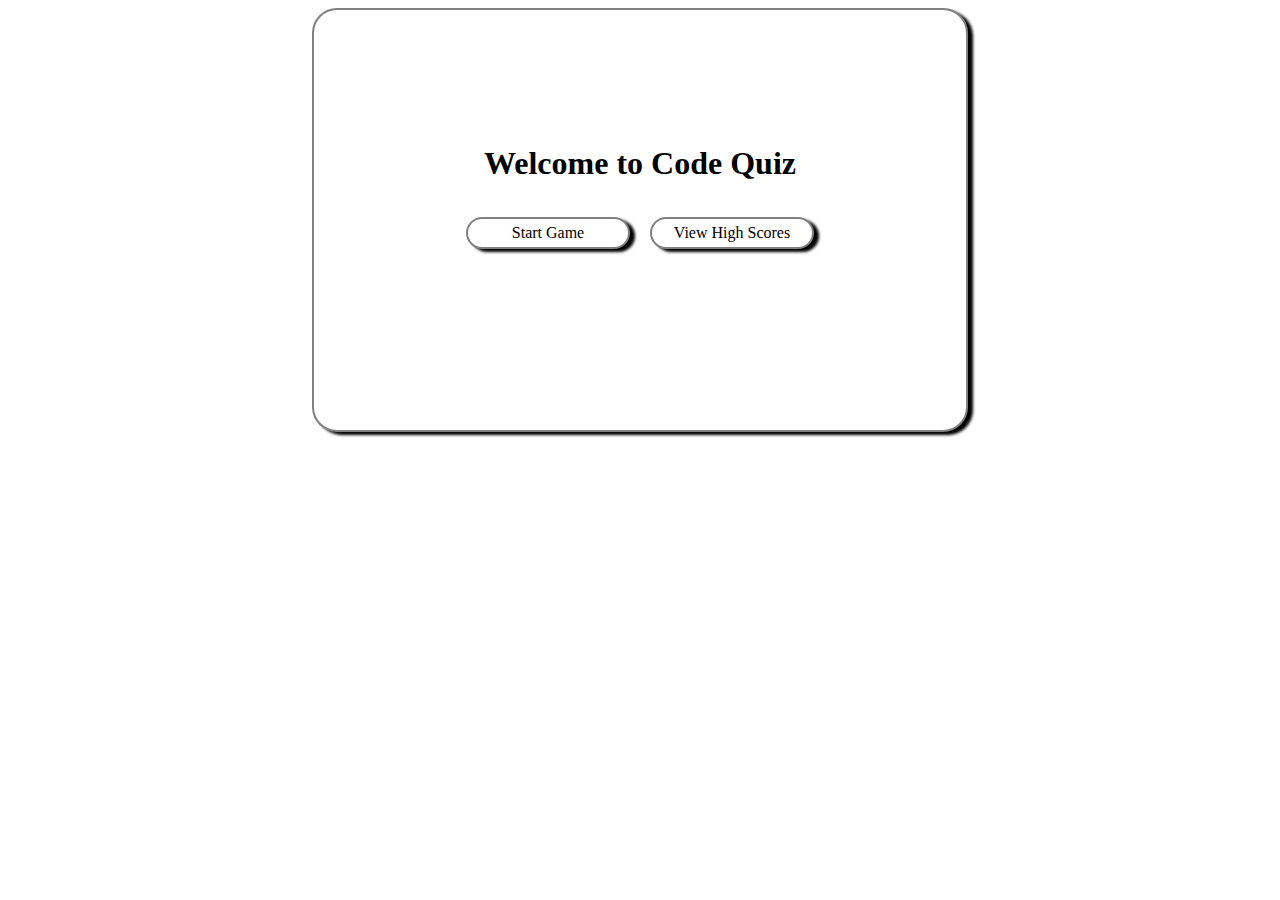
<file: index.html>
<!DOCTYPE html>
<html lang="en">
<head>
    <meta charset="UTF-8">
    <meta http-equiv="X-UA-Compatible" content="IE=edge">
    <meta name="viewport" content="width=device-width, initial-scale=1.0">
    <title>Code Quiz</title>
    <link rel="stylesheet" href="./assets/css/style.css">
</head>
<body>
    <div id = "welcome" class="quiz">
        <h1>Welcome to Code Quiz</h1>
        <div>
            <a href="./assets/html/game.html" class="start">Start Game</a>
            <a href="./assets/html/high-score.html" class="highScore">View High Scores</a>
        </div>
    </div>
</body>
</html>
</file>
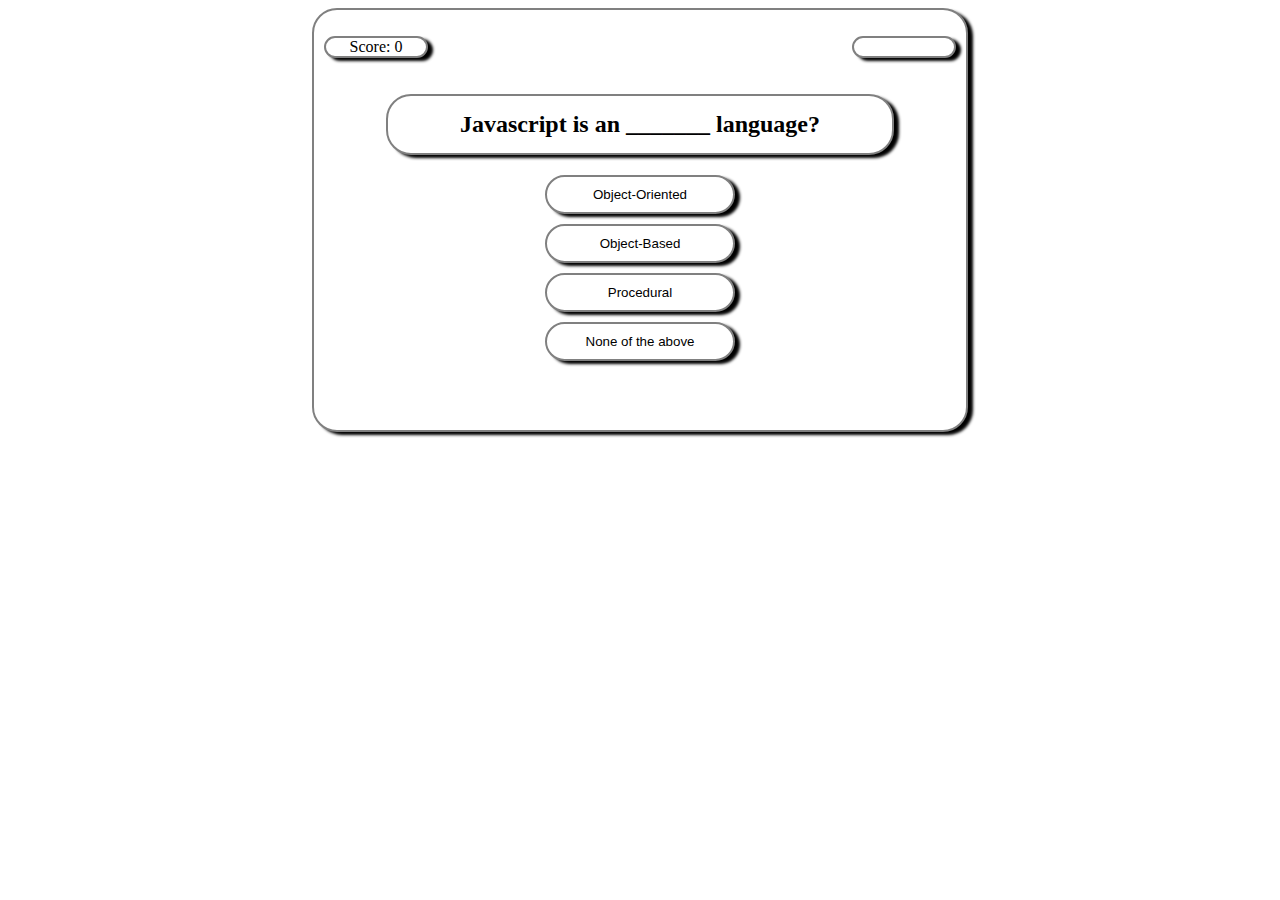
<file: assets/html/game.html>
<!DOCTYPE html>
<html lang="en">
<head>
    <meta charset="UTF-8">
    <meta http-equiv="X-UA-Compatible" content="IE=edge">
    <meta name="viewport" content="width=device-width, initial-scale=1.0">
    <title>Code Quiz</title>
    <link rel="stylesheet" href="../css/style.css">
    <script src="../js/script.js" defer></script>
</head>
<body>
    <div class = "quiz">
        <div class="display">
            <p id="score"></p>
            <p id="countDown"></p>
        </div>
        <h2 id = questionText></h2>
        <div id="options" class="options">

        </div>
    </div>
</body>
</html>
</file>
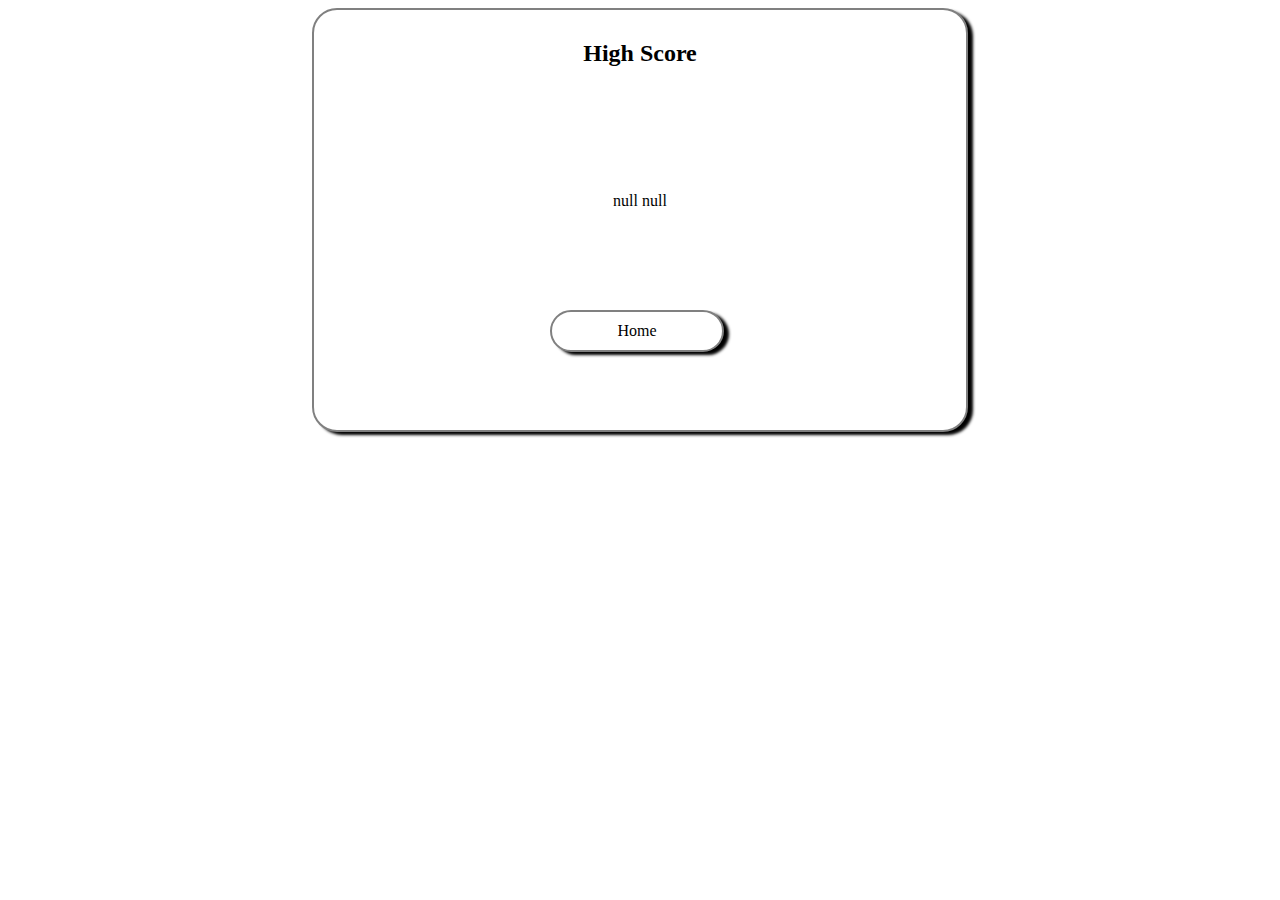
<file: assets/html/high-score.html>
<!DOCTYPE html>
<html lang="en">
<head>
    <meta charset="UTF-8">
    <meta http-equiv="X-UA-Compatible" content="IE=edge">
    <meta name="viewport" content="width=device-width, initial-scale=1.0">
    <title>Code Quiz</title>
    <link rel="stylesheet" href="../css/style.css">
    <script src="../js/highScore.js" defer></script>
</head>
<body>
    <div class="quiz" id="scores">
        <h2>High Score</h2>
        <div class="highScore"></div>
        <a href="../../index.html" class="home">Home</a>

    </div>


</body>
</html>
</file>
<file: assets/css/style.css>
:root{
    --primary-color: white;
    --secondary-color: grey;
    --text-color: black;
}


* {
    background-color: var(--primary-color);
}
a {
    text-decoration: none;
    color: var(--text-color);
}


/**--------------start screen------------**/
#welcome div a {
    border: 2px solid var(--secondary-color);
    width: 150px;
    padding: 5px;
    margin: 10px;
    border-radius: 25px;
    box-shadow: 5px 3px 3px var(--text-color);
}
#welcome div {
    margin-top: 25px;
    display: flex;
    justify-content: center;
}
#welcome h1{
    margin-top: 125px;
    color: var(--text-color);
}


/**------------- quiz --------------**/
.quiz {
    margin: auto;
    width: 50%;
    border: 2px solid var(--secondary-color);
    padding: 10px;
    text-align: center;
    min-height: 400px;
    color: var(--text-color);
    border-radius: 25px;
    box-shadow: 5px 3px 3px var(--text-color);
}

#questionText {
    width: 75%;
    background-color: var(--primary-color);
    margin-right: auto;
    margin-left: auto;
    padding: 15px;
    border: 2px solid var(--secondary-color);
    color: var(--text-color);
    border-radius: 25px;
    box-shadow: 5px 3px 3px var(--text-color);
}

.answerText {
    background-color: var(--primary-color);
    width: 30%;
    border: 2px solid var(--secondary-color);
    padding: 10px;
    text-align: center;
    font: weight;
    margin-left: auto;
    margin-right: auto;
    display: block;
    color: var(--text-color);
    border-radius: 25px;
    box-shadow: 5px 3px 3px var(--text-color);
    margin-top: 10px;
}

.answerText:hover {
    background-color: var(--secondary-color);
}
a:hover{
    background-color: var(--secondary-color);
}
#welcome div a:hover{
    background-color: var(--secondary-color);
}

/**-----------timer and score displays ----------------**/
.display p {
    border: 2px solid var(--secondary-color);
    background-color:  var(--primary-color);
    width: 100px;
    text-align: center;
    color: var(--text-color);
    border-radius: 25px;
    box-shadow: 5px 3px 3px var(--text-color);
}
.display {
    display: flex;
    justify-content: space-between;
}
button{
    color: var(--text-color);
    border: 2px solid var(--secondary-color);
    border-radius: 25px;
    box-shadow: 5px 3px 3px var(--text-color);
}
input{
    border: 2px solid var(--secondary-color);
    color: var(--text-color);
    border-radius: 25px;
    box-shadow: 5px 3px 3px var(--text-color);
}


/**-------------------------- high scores ------------------- **/
.home {
    border: 2px solid var(--secondary-color);
    border-radius: 25px;
    padding: 10px;
    box-shadow: 5px 3px 3px var(--text-color);
    position: absolute;
    margin-left: -90px;
    margin-top: 100px;
    width: 150px;
}
#scores div{
    margin-top: 125px;
}
</file>
